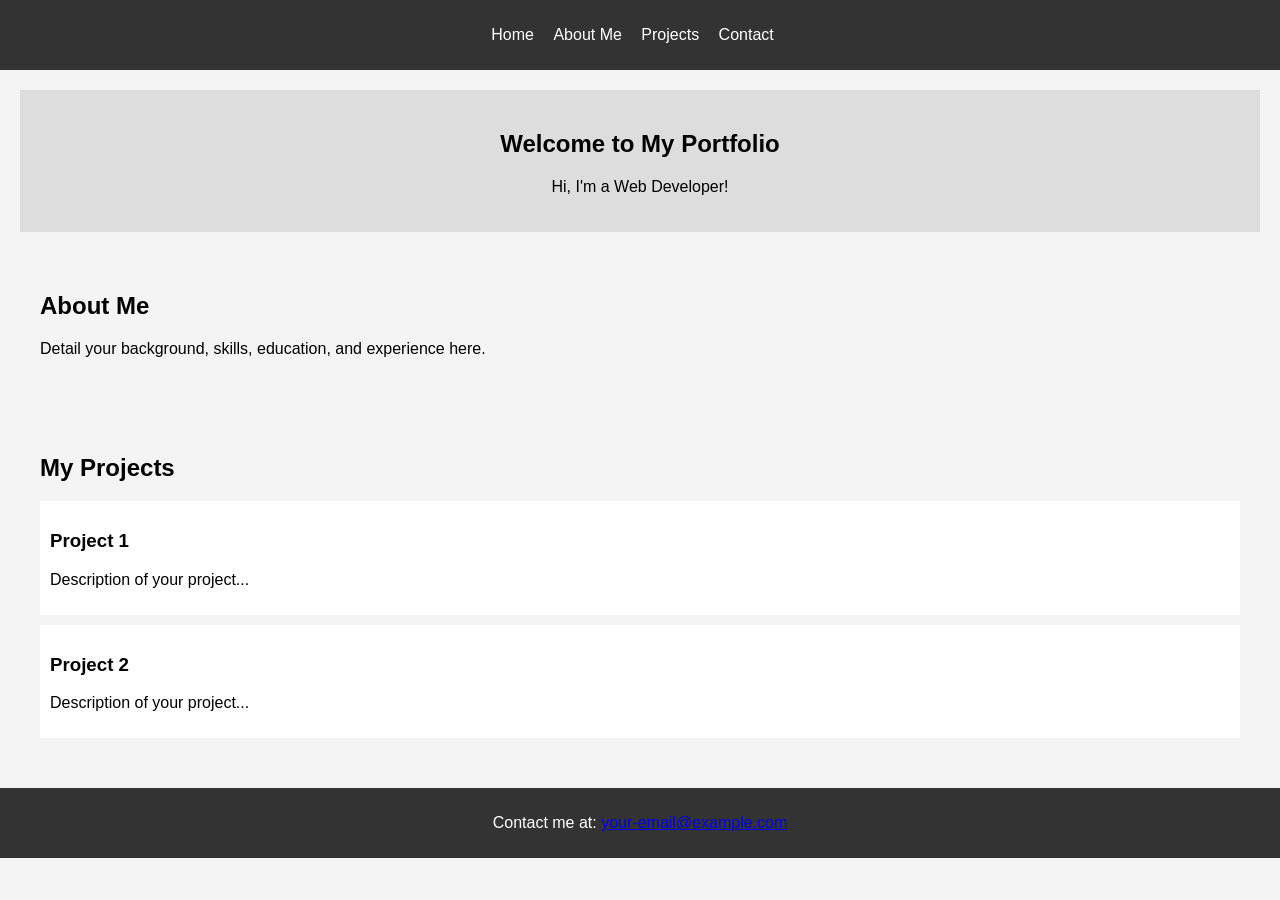
<file: PRODIGY_WD_04/index.html>
<!DOCTYPE html>
<html lang="en">
<head>
    <meta charset="UTF-8">
    <meta name="viewport" content="width=device-width, initial-scale=1.0">
    <title>Portfolio</title>
    <link rel="stylesheet" href="styles.css">
</head>
<body>
    <header>
        <nav>
            <ul>
                <li><a href="#home">Home</a></li>
                <li><a href="#about">About Me</a></li>
                <li><a href="#projects">Projects</a></li>
                <li><a href="#contact">Contact</a></li>
            </ul>
        </nav>
    </header>

    <section id="home">
        <h1>Welcome to My Portfolio</h1>
        <p>Hi, I'm a Web Developer!</p>
    </section>

    <section id="about">
        <h2>About Me</h2>
        <p>Detail your background, skills, education, and experience here.</p>
    </section>

    <section id="projects">
        <h2>My Projects</h2>
        <div class="project">
            <h3>Project 1</h3>
            <p>Description of your project...</p>
        </div>
        <div class="project">
            <h3>Project 2</h3>
            <p>Description of your project...</p>
        </div>
    </section>

    <footer>
        <p>Contact me at: <a href="mailto:your-email@example.com">your-email@example.com</a></p>
    </footer>

    <script src="script.js"></script>
</body>
</html>
</file>
<file: PRODIGY_WD_04/styles.css>
body {
    font-family: Arial, sans-serif;
    margin: 0;
    padding: 0;
    background-color: #f4f4f4;
}

header {
    background-color: #333;
    color: #fff;
    padding: 10px 0;
    text-align: center;
}

nav ul {
    list-style: none;
    padding: 0;
}

nav ul li {
    display: inline;
    margin-right: 15px;
}

nav ul li a {
    color: #fff;
    text-decoration: none;
}

section {
    padding: 20px;
    margin: 20px;
}

#home {
    background-color: #ddd;
    text-align: center;
}

.project {
    background-color: #fff;
    padding: 10px;
    margin-bottom: 10px;
}

footer {
    background-color: #333;
    color: #fff;
    text-align: center;
    padding: 10px 0;
}
</file>
